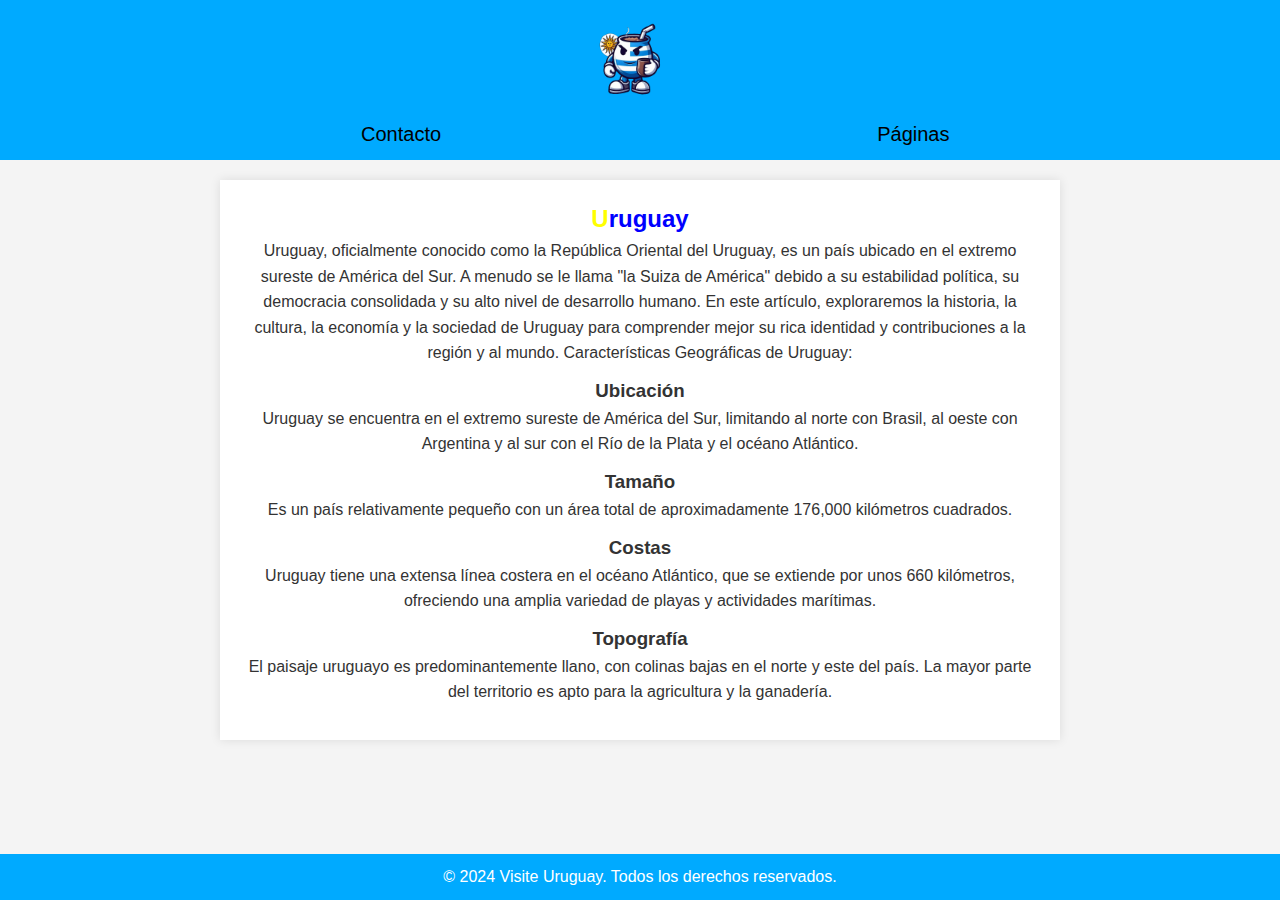
<file: visitaUru/index.html>
<!DOCTYPE html>
<html lang="es">
<head>
    <meta charset="UTF-8">
    <meta name="viewport" content="width=device-width, initial-scale=1.0">
    <title>Visite Uruguay</title>
    <link rel="shortcut icon" href="./assets/Resources/favicon_io/favicon.ico" type="image/x-icon">
    <link rel="stylesheet" href="./assets/CSS/index.css">
</head>
<body>
    <header>
        <a href="" class="logoR"> <img src="./assets/Resources/file.png" alt="Visite Uruguay" class="logo"> </a> 
        <nav>
            <ul class="navi">
                <li> <a href="./assets/Pages/contacto.html"> <img src="./assets/Resources/SolUY.png" alt="Sol" class="SolUy"> Contacto </a> </li>
                <li> <a href="./assets/Pages/pages.html"> <img src="./assets/Resources/SolUY.png" alt="Sol" class="SolUy"> Páginas </a> </li>
            </ul>
        </nav>
    </header>
    <main class="info">
        <article>
            <h2 class="uru"> Uruguay </h2>
            <section>
                <p class="intro"> Uruguay, oficialmente conocido como la República Oriental del Uruguay, es un país ubicado en el extremo 
                    sureste de América del Sur. A menudo se le llama "la Suiza de América" debido a su estabilidad política, su democracia 
                    consolidada y su alto nivel de desarrollo humano. En este artículo, exploraremos la historia, la cultura, la economía y 
                    la sociedad de Uruguay para comprender mejor su rica identidad y contribuciones a la región y al mundo.
                    Características Geográficas de Uruguay: </p>
            </section>
            <h3> Ubicación </h3>
            <section>
                <p class="ubi"> Uruguay se encuentra en el extremo sureste de América del Sur, limitando 
                    al norte con Brasil, al oeste con Argentina y al sur con el Río de la Plata y el océano Atlántico. </p>
            </section>
            <h3> Tamaño </h3>
            <section>
                <p class="size"> Es un país relativamente pequeño con un área total de aproximadamente 176,000 kilómetros cuadrados. </p>
            </section>
            <h3> Costas </h3>
            <section>
                <p class="costas">
                    Uruguay tiene una extensa línea costera en el océano Atlántico, que se 
                    extiende por unos 660 kilómetros, ofreciendo una amplia variedad de playas y actividades marítimas.
                </p>
            </section>
            <h3> Topografía </h3>
            <section>
                <p class="topoG"> El paisaje uruguayo 
                    es predominantemente llano, con colinas bajas en el norte 
                    y este del país. La mayor parte del territorio es apto para la agricultura y la ganadería. </p>
            </section> 
            <h3> Ríos y Clima </h3>
            <section>
                <p class="rioClima"> El río Uruguay forma la frontera occidental con Argentina, mientras que el 
                    Río de la Plata marca la frontera sur con Argentina. 
                    El río Negro y el río Uruguay son importantes para la navegación y la pesca. <br>
                    Uruguay tiene un clima templado con estaciones bien definidas. Los veranos son cálidos y húmedos, mientras que los inviernos son suaves. </p>
            </section>
            <h2> Características Demográficas </h2>
            <h3> Población </h3>
            <section>
                <p class="poblacion"> Según datos previos a 2021, la población 
                    de Uruguay es de aproximadamente 3.5 millones de habitantes.
                </p>
            </section>
            <h3> Densidad Poblacional y Composición Étnica </h3>
            <section>
                <p class="densidad"> Uruguay tiene una densidad 
                    poblacional moderada, con la mayoría de su población 
                    concentrada en áreas urbanas, especialmente en la capital, Montevideo. </p>
                <p class="etnia"> La población uruguaya es en su mayoría de ascendencia europea, 
                    con una influencia significativa de españoles e italianos. 
                    También hay una minoría de descendientes de africanos y una pequeña población indígena. </p>    
            </section>
            <h3> Religión </h3>
            <section>
                <p class="religion"> La religión predominante en Uruguay es el cristianismo, siendo el catolicismo 
                    la religión más practicada, aunque la secularización y la diversidad religiosa han aumentado en las últimas décadas. </p>
            </section>
            <h3> Idioma </h3>
            <section>
                <p class="idioma">
                    El idioma oficial de Uruguay es el español.
                </p>
            </section>
            <h3> Esperanza de vida y Urbanización </h3>
            <section>
                <p class="vidaUrba">
                    Uruguay tiene una esperanza de vida alta, con una atención médica accesible y una calidad de vida adecuada para la mayoría de sus ciudadanos.
                    <br> Más del 90% de la población uruguaya vive en áreas urbanas, lo que refleja su alto nivel de desarrollo y urbanización.
                </p>
            </section>
            <h3> Educación </h3>
            <section>
                <p class="edu">
                    Uruguay tiene un sistema educativo sólido y universal, con altas tasas de alfabetización y acceso a la educación pública.
                </p>
            </section>
            <h3> Economía e Historia </h3>
            <section>
                <p class="ecoHis">
                    La economía de Uruguay está diversificada y se basa en sectores como la agricultura, la ganadería, la industria manufacturera y los servicios. 
                    La distribución de la riqueza es relativamente equitativa en comparación con otros países de América Latina.
                    <br> La Lucha por la Independencia
                    La historia de Uruguay está marcada por una larga lucha por la independencia. 
                    Originalmente habitada por los pueblos indígenas charrúas, fue colonizada por los españoles en el siglo XVII. Durante el siglo XIX, Uruguay se convirtió en un campo de batalla en el conflicto entre Argentina y Brasil. 
                    Finalmente, logró su independencia en 1828, consolidándose como una nación independiente.
                </p>
            </section>
            <h3> El Siglo XX y la Democracia </h3>
            <section>
                <p class="sigloYDemocracia">
                    Uruguay se convirtió en un faro de democracia en América Latina durante el siglo XX. 
                    La Constitución de 1830 estableció un sistema político democrático y una separación de poderes. 
                    A pesar de enfrentar desafíos económicos y políticos, Uruguay mantuvo su compromiso con los valores democráticos.
                </p>
            </section>
            <h3> Cultura </h3>
            <section>
                <p class="cultura">
                    La Identidad Gaucha
                    La cultura uruguaya está profundamente arraigada en sus tradiciones gauchas, que incluyen la música folklórica, la danza 
                    y la gastronomía. El tango, el candombe y el mate son elementos icónicos de la cultura uruguaya. 
                    Además, el carnaval de Montevideo es uno de los eventos más grandes y coloridos de América del Sur.
                </p>
            </section>
            <h3> Arte y Literatura </h3>
            <section>
                <p class="arteYLiteratura">
                    Uruguay ha producido una serie de artistas y escritores destacados. Figuras como Juan Zorrilla de San Martín, Horacio Quiroga y Mario Benedetti han dejado una huella indeleble en la literatura mundial. 
                    En cuanto al arte, el pintor Joaquín Torres García es conocido por su contribución al movimiento constructivista.
                </p>
            </section>
            <h3> Desarrollo y Estabilidad </h3>
            <section>
                <p class="desarrollo">
                    Uruguay ha mantenido un alto nivel de desarrollo humano y estabilidad económica en la región. 
                    Políticas progresistas, como la legalización de la marihuana y el matrimonio igualitario, han contribuido a su imagen progresista a nivel internacional.
                </p>
            </section>
            <h3> Sociedad y Salud </h3>
            <section>
                <p class="sociedadSalud">
                    Uruguay se enorgullece de su sistema educativo gratuito y universal, así como de su sistema de salud accesible para todos los ciudadanos. 
                    Estas políticas han contribuido a la creación de una sociedad más igualitaria y con una alta tasa de alfabetización.
                </p>
            </section>
            <h3> Diversidad y Tolerancia </h3>
            <section>
                <p class="diversidad">
                    Uruguay es conocido por su tolerancia y aceptación de la diversidad. 
                    Ha sido pionero en la legalización del matrimonio igualitario y ha promovido la igualdad de género. 
                    Además, su población es una mezcla de diferentes culturas y etnias.
                </p>
            </section>
            <h3> República </h3>
            <section>
                <p class="republica">
                    La República Oriental del Uruguay es un país pequeño pero vibrante que ha logrado un equilibrio impresionante entre la democracia, la estabilidad económica y la promoción de la igualdad. Su rica cultura, historia y compromiso con los derechos humanos lo convierten en un ejemplo para la región y el mundo. 
                    A pesar de su tamaño, Uruguay ha demostrado que las naciones pueden alcanzar un alto nivel de desarrollo humano y social cuando se basan en principios democráticos y valores progresistas.
                </p>
            </section>
        </article>
    
    </main>
    <footer>
        <p>&copy; 2024 Visite Uruguay. Todos los derechos reservados.</p>
    </footer>
</body>
</html>
</file>
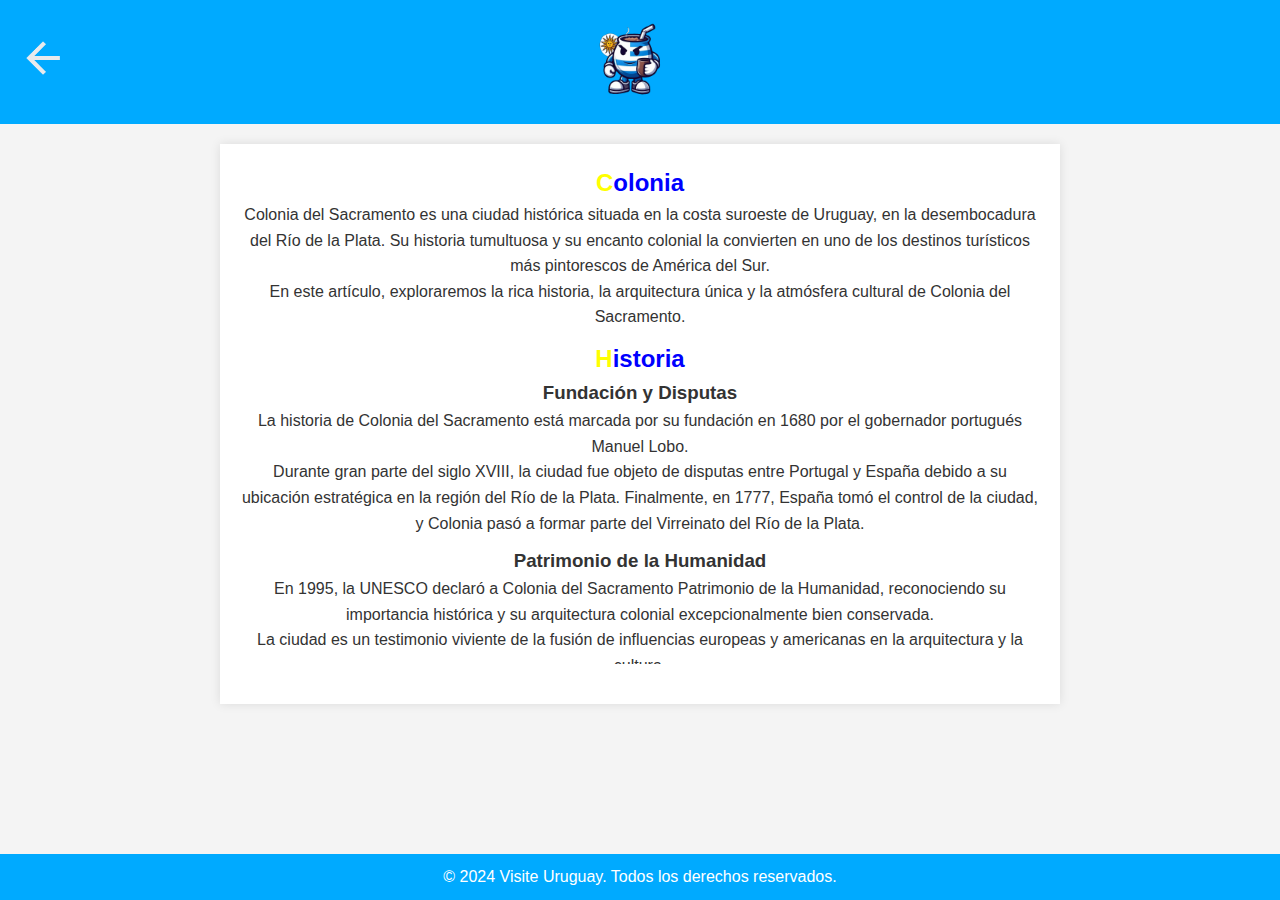
<file: visitaUru/assets/Pages/Colonia.html>
<!DOCTYPE html>
<html lang="en">
<head>
    <meta charset="UTF-8">
    <meta name="viewport" content="width=device-width, initial-scale=1.0">
    <title>Colonia</title>
    <link rel="shortcut icon" href="../Resources/favicon_io/favicon.ico" type="image/x-icon">
    <link rel="stylesheet" href="../CSS/Colonia.css">
</head>
<body>
    <header>
        <div>
            <a href="../Pages/pages.html" class="regresar"> <img src="../Resources/arrow_back_24dp_FILL0_wght400_GRAD0_opsz24.png" alt="Regresar" class="regresarB"> </a>
        </div>
        <a href="../../index.html" class="logoR"> <img src="../Resources/file.png" alt="Visite Uruguay" class="logo"> </a> 
    </header>
    <main>
        <article>
            <h2>Colonia</h2>
            <p class="colonia">
                Colonia del Sacramento es una ciudad histórica situada en la costa suroeste de Uruguay, en la desembocadura del Río de la Plata. Su historia tumultuosa y su encanto colonial la convierten en uno de los destinos turísticos más pintorescos de América del Sur. <br>
                En este artículo, exploraremos la rica historia, la arquitectura única y la atmósfera cultural de Colonia del Sacramento.
            </p>
            <h2>Historia</h2>
            <h3>Fundación y Disputas</h3>
            <section>
                <p class="fundacion">
                    La historia de Colonia del Sacramento está marcada por su fundación en 1680 por el gobernador portugués Manuel Lobo. 
                    <br>Durante gran parte del siglo XVIII, la ciudad fue objeto de disputas entre Portugal y España debido a su ubicación estratégica en la región del Río de la Plata. Finalmente, en 1777, España tomó el control de la ciudad, y Colonia pasó a formar parte del Virreinato del Río de la Plata.
                </p>
            </section>
            <h3>Patrimonio de la Humanidad</h3>
            <section>
                <p class="patrimonio">
                    En 1995, la UNESCO declaró a Colonia del Sacramento Patrimonio de la Humanidad, reconociendo su importancia histórica y su arquitectura colonial excepcionalmente bien conservada. 
                    <br>La ciudad es un testimonio viviente de la fusión de influencias europeas y americanas en la arquitectura y la cultura.
                </p>
            </section>
            <h2>Arquitectura y Cultura</h2>
            <h3>Casco Histórico</h3>
            <section>
                <p class="cascoHistorico">
                    El casco histórico de Colonia es el principal atractivo de la ciudad. Sus calles empedradas, plazas arboladas y edificios coloniales de colores pastel crean una atmósfera encantadora que evoca la época colonial. 
                    <br>Algunos de los puntos destacados incluyen el Faro de Colonia, la Puerta de la Ciudadela y la Plaza Mayor.
                </p>
            </section>
            <h3>Influencias Arquitectónicas</h3>
            <section>
                <p class="influencias">
                    La arquitectura de Colonia refleja la influencia de varias culturas, incluyendo la portuguesa, la española y la africana. 
                    Los edificios coloniales presentan detalles ornamentales, balcones de hierro forjado y fachadas pintadas de colores vivos.
                </p>
            </section>
            <h3>Cultura y Arte</h3>
            <section>
                <p class="culturaArte">
                    Colonia del Sacramento también alberga numerosos museos, galerías de arte y festivales culturales. El Museo Municipal y el Museo Portugués son lugares imperdibles para explorar la historia local. 
                    <br>Además, la ciudad es escenario de eventos artísticos y musicales durante todo el año.
                </p>
            </section>
            <h3>Turismo</h3>
            <section>
                <p class="turismo">
                    Colonia del Sacramento es un destino turístico popular en Uruguay. 
                    <br>Los visitantes pueden disfrutar de actividades como paseos en bicicleta por el casco antiguo, degustaciones de vinos en bodegas cercanas y relajantes días de playa en las playas de la costa.
                </p>
            </section>
            <h3>Colonia como tesoro histórico</h3>
            <section>
                <p class="coloniaT">
                    Colonia del Sacramento es un tesoro histórico en el corazón de Uruguay que cautiva a los visitantes con su belleza colonial y su rica herencia multicultural. Esta ciudad costera es un lugar donde la historia cobra vida a través de sus calles empedradas y edificios bien conservados. 
                    <br>Para aquellos que buscan una experiencia única en América del Sur, Colonia del Sacramento es un destino imperdible que ofrece una inmersión en la historia y la cultura de la región.
                </p>
            </section>
            <iframe width="560" height="315" src="https://www.youtube.com/embed/euHW02ScKSw?si=X_HQiA5Sldjke4rU" title="YouTube video player" frameborder="0" allow="accelerometer; autoplay; clipboard-write; encrypted-media; gyroscope; picture-in-picture; web-share" referrerpolicy="strict-origin-when-cross-origin" allowfullscreen></iframe>
        </article>
    </main>
    <footer>
        <p>&copy; 2024 Visite Uruguay. Todos los derechos reservados.</p>
    </footer>
</body>
</html>
</file>
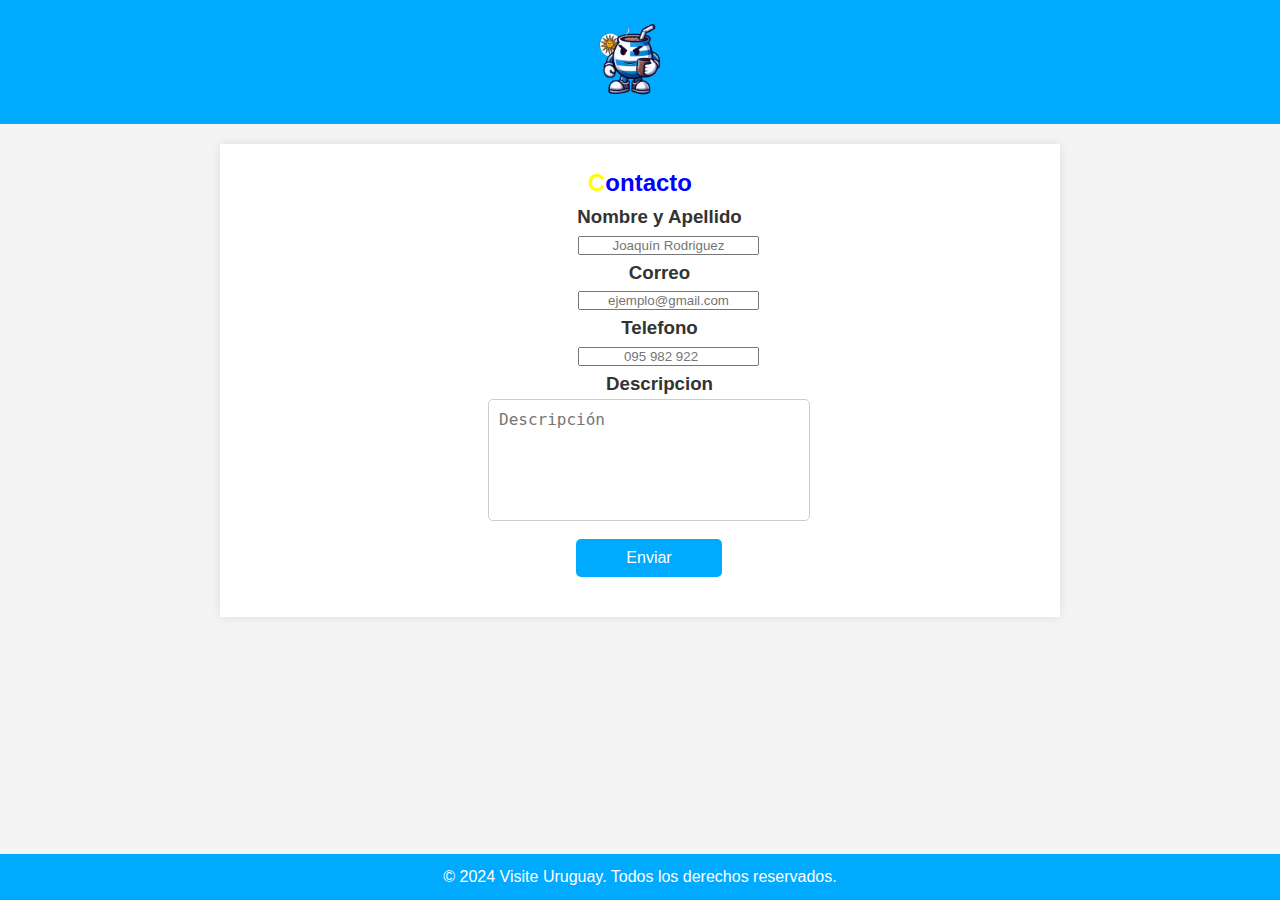
<file: visitaUru/assets/Pages/contacto.html>
<!DOCTYPE html>
<html lang="es">
<head>
    <meta charset="UTF-8">
    <meta name="viewport" content="width=device-width, initial-scale=1.0">
    <title>Contacto</title>
    <link rel="stylesheet" href="../CSS/contacto.css">
    <link rel="shortcut icon" href="../Resources/favicon_io/favicon.ico" type="image/x-icon">
</head>
<body>
    <header>
        <a href="../../index.html" class="logoR"> <img src="../Resources/file.png" alt="Visite Uruguay" class="logo"> </a>
    </header>
    <main>
        <h2>Contacto</h2>
        <article> 
            <form action="">
                <div class="form">
                    <h3>Nombre y Apellido</h3>
                    <input type="text" name="nombre" id="name" placeholder="Joaquín Rodriguez">
                    <h3>Correo</h3>
                    <input type="email" name="Correo" id="email" placeholder="ejemplo@gmail.com"> 
                    <h3>Telefono</h3>
                    <input type="number" name="phone" id="phone" placeholder="095 982 922">
                    <h3>Descripcion</h3>
                </div>
                <div class="descri">
                    <textarea name="Descripcion" id="desc" placeholder="Descripción"></textarea>
                </div>
                <div>
                    <input type="submit" value="Enviar" id="enviar">
                </div>
            </form>
        </article>
    </main>
    <footer>
        <p>&copy; 2024 Visite Uruguay. Todos los derechos reservados.</p>
    </footer>
</body>
</html>
</file>
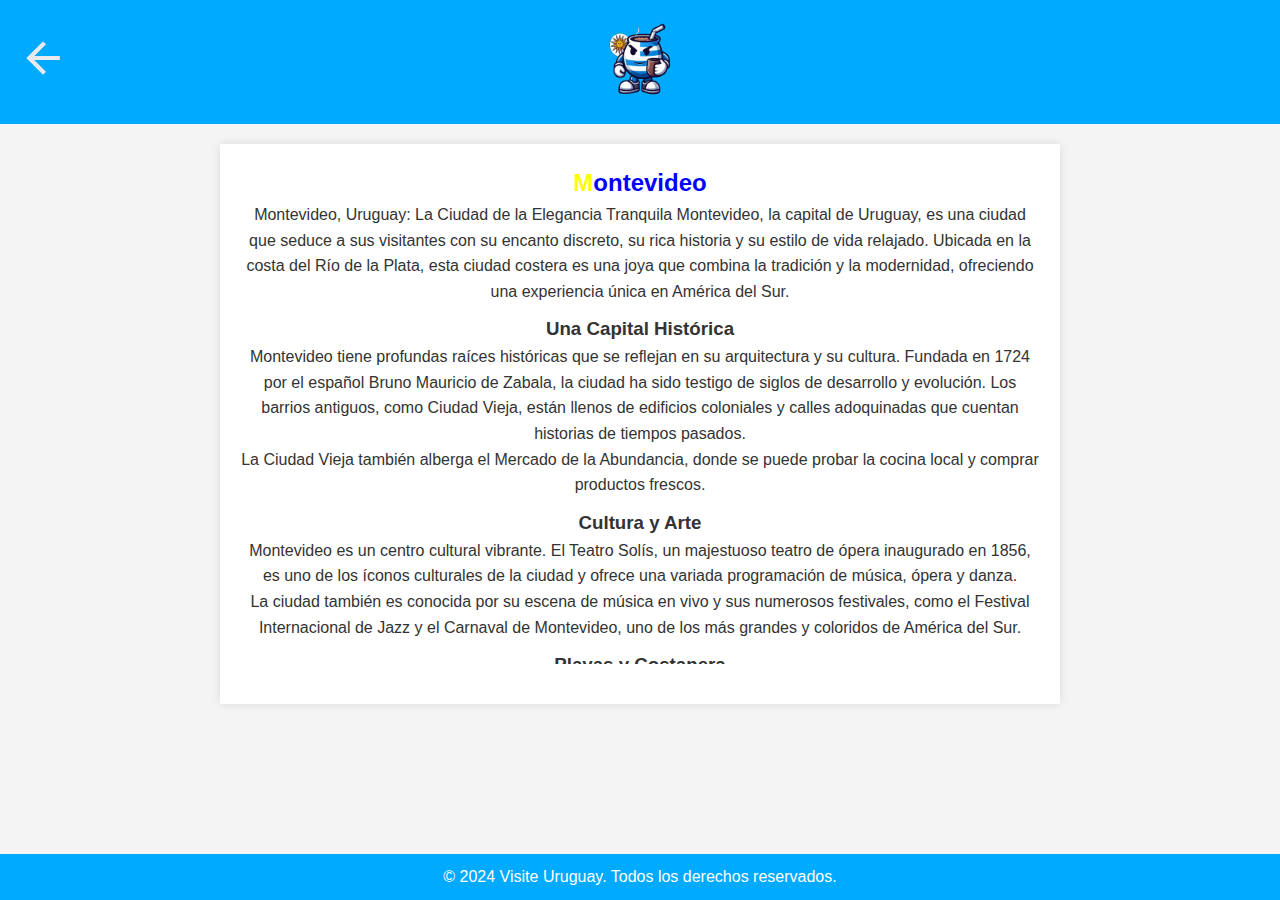
<file: visitaUru/assets/Pages/Montevideo.html>
<!DOCTYPE html>
<html lang="es">
<head>
    <meta charset="UTF-8">
    <meta name="viewport" content="width=device-width, initial-scale=1.0">
    <title>Montevideo</title>
    <link rel="stylesheet" href="../CSS/Mvdeo.css">
    <link rel="shortcut icon" href="../Resources/favicon_io/favicon.ico" type="image/x-icon">
</head>
<body>
    <header>
        <div>
            <a href="../Pages/pages.html" class="regresar"> <img src="../Resources/arrow_back_24dp_FILL0_wght400_GRAD0_opsz24.png" alt="Regresar" class="regresarB"> </a>
        </div>
        <a href="../../index.html" class="logoR"> <img src="../Resources/file.png" alt="Visite Uruguay" class="logo"> </a> 
    </header>
    <main>
        <article>
            <h2 class="mvdeo"> Montevideo </h2>
            <section>
                <p class="mvdeoT"> 
                    Montevideo, Uruguay: La Ciudad de la Elegancia Tranquila
                    Montevideo, la capital de Uruguay, es una ciudad que seduce a sus visitantes con su encanto discreto, su rica historia y su estilo de vida relajado. Ubicada en la costa del 
                    Río de la Plata, esta ciudad costera es una joya que combina la tradición y la modernidad, ofreciendo una experiencia única en América del Sur.
                </p>
            </section>
            <h3> Una Capital Histórica </h3>
            <section>
                <p class="capital">
                    Montevideo tiene profundas raíces históricas que se reflejan en su arquitectura y su cultura. Fundada en 1724 por el español Bruno Mauricio de Zabala, la ciudad ha sido testigo de siglos de desarrollo y evolución. Los barrios antiguos, como Ciudad Vieja, están llenos de edificios coloniales y calles adoquinadas que cuentan historias de tiempos pasados. <br>
                    La Ciudad Vieja también alberga el Mercado de la Abundancia, donde se puede probar la cocina local y comprar productos frescos.
                </p>
            </section>
            <h3> Cultura y Arte </h3>
            <section>
                <p class="culturaArte">
                    Montevideo es un centro cultural vibrante. El Teatro Solís, un majestuoso teatro de ópera inaugurado en 1856, es uno de los íconos culturales de la ciudad y ofrece una variada programación de música, ópera y danza. <br>
                    La ciudad también es conocida por su escena de música en vivo y sus numerosos festivales, como el Festival Internacional de Jazz y el Carnaval de Montevideo, uno de los más grandes y coloridos de América del Sur.
                </p>
            </section>
            <h3> Playas y Costanera </h3>
            <section>
                <p class="playas">
                    La costa de Montevideo es una parte integral de la vida de la ciudad. La Rambla, un paseo marítimo de 13 millas de largo que se extiende a lo largo de la costa, es el lugar perfecto para caminar, correr o simplemente relajarse con vistas al Río de la Plata. <br>
                    Las playas de Montevideo, como Pocitos y Malvín, son populares entre los habitantes locales y visitantes por igual, ofreciendo la oportunidad de disfrutar del sol y el mar.
                </p>
            </section>
            <h3> Gastronomía Uruguaya </h3>
            <section>
                <p class="gastronomia">
                    La gastronomía uruguaya es un punto culminante en Montevideo. La carne es una parte esencial de la dieta, y las parrillas (asadores) ofrecen algunas de las mejores carnes a la parrilla del mundo. No te pierdas la oportunidad de probar un "asado," un festín de carne a la parrilla que es una tradición en Uruguay. <br>
                    Además de la carne, Montevideo ofrece una amplia variedad de restaurantes que sirven platos de cocina internacional y local.
                </p>
            </section>
            <h3> Calidad de Vida y Seguridad </h3>
            <section>
                <p class="calidadSeguridad">
                    Montevideo se enorgullece de ser una de las ciudades más seguras de América Latina. 
                    <br>La calidad de vida es alta, con un sistema de salud accesible, una educación de calidad y una atención al bienestar general de sus ciudadanos. 
                    <br>Esto contribuye a la sensación de tranquilidad y comodidad que caracteriza a la ciudad.
                </p>
            </section>
            <h3> Capital Elegante </h3>
            <section>
                <p class="elegante"> 
                    Montevideo, la capital uruguaya, es una ciudad que combina la elegancia de su historia con la frescura de la modernidad. Su cultura rica y diversa, su gastronomía exquisita y su belleza costera hacen de ella un destino imperdible para quienes buscan una experiencia auténtica en América del Sur. Montevideo te da la bienvenida con su encanto tranquilo y su promesa de descubrimientos inolvidables en cada esquina. Es una ciudad que, una vez que la visitas, se convierte en un lugar al que siempre querrás regresar.
                </p>
            </section>
            <iframe width="560" height="315" src="https://www.youtube.com/embed/QmUq0CUQdGs?si=7wum3JjUaeVwHa0M" title="YouTube video player" frameborder="0" allow="accelerometer; autoplay; clipboard-write; encrypted-media; gyroscope; picture-in-picture; web-share" referrerpolicy="strict-origin-when-cross-origin" allowfullscreen></iframe>
        </article>
    </main>
    <footer>
        <p>&copy; 2024 Visite Uruguay. Todos los derechos reservados.</p>
    </footer>
</body>
</html>
</file>
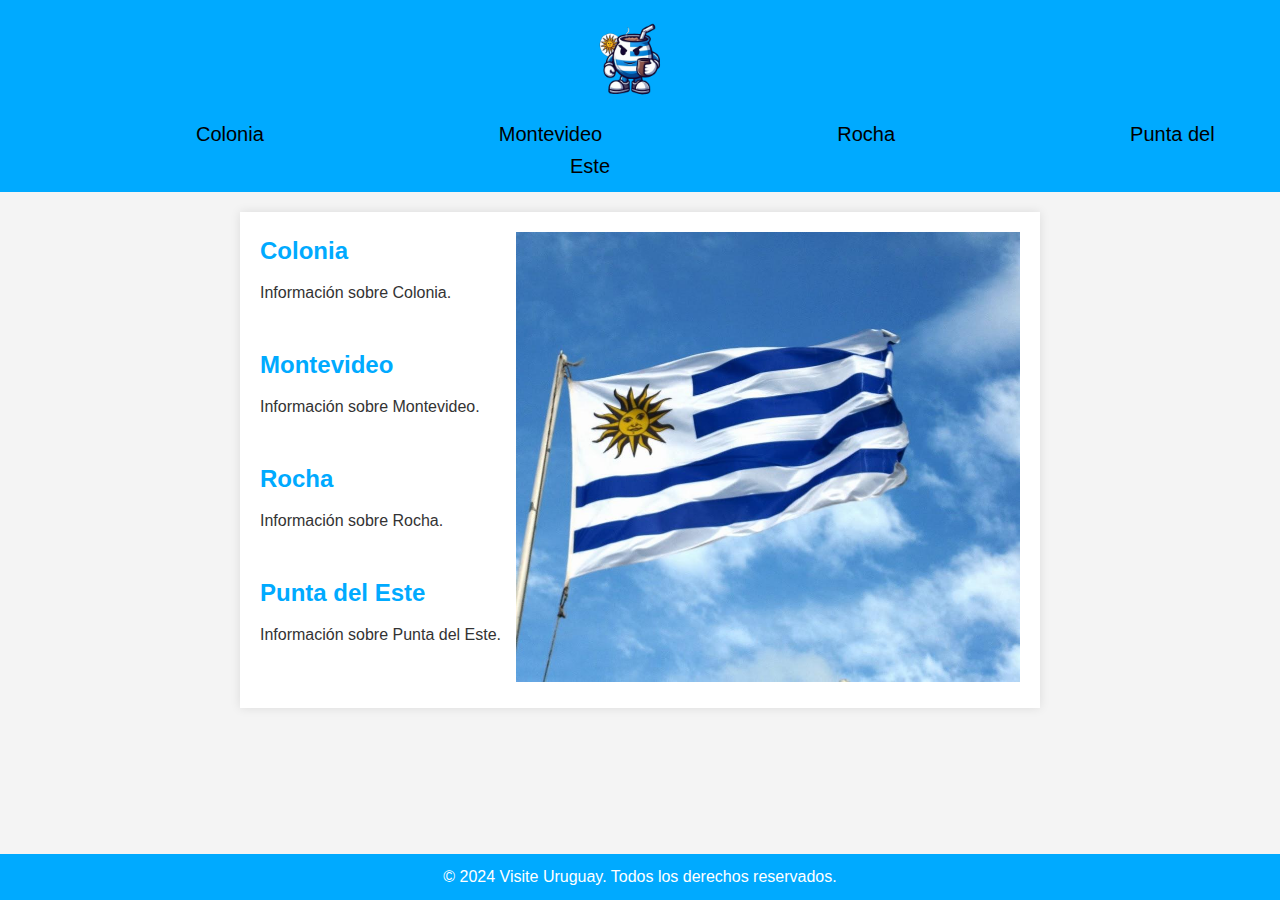
<file: visitaUru/assets/Pages/pages.html>
<!DOCTYPE html>
<html lang="es">
<head>
    <meta charset="UTF-8">
    <meta name="viewport" content="width=device-width, initial-scale=1.0">
    <title>Visite Uruguay</title>
    <link rel="stylesheet" href="../CSS/pages.css">
    <link rel="shortcut icon" href="../Resources/favicon_io/favicon.ico" type="image/x-icon">
</head>
<body>
    <header>
        <a href="../../index.html" class="logoR"> <img src="../Resources/file.png" alt="Visite Uruguay" class="logo"> </a> 
        <nav>
            <ul class="navi">
                <li><a href="../Pages/Colonia.html"> <img src="../Resources/SolUY.png" alt="Sol" class="SolUy"> Colonia</a></li>
                <li><a href="../Pages/Montevideo.html"> <img src="../Resources/SolUY.png" alt="Sol" class="SolUy"> Montevideo</a></li>
                <li><a href="../Pages/Rocha.html"> <img src="../Resources/SolUY.png" alt="Sol" class="SolUy"> Rocha</a></li>
                <li><a href="../Pages/PDEste.html"> <img src="../Resources/SolUY.png" alt="Sol" class="SolUy"> Punta del Este</a></li>
            </ul>
        </nav>
    </header>

    <main>
        <img src="../Resources/Visite Uruguay/Imagen/xxxx.jpg" alt="El Agüila" class="aguila">
        <section id="colonia">
            <h2 class="colonia">Colonia</h2>
            <p>Información sobre Colonia.</p>
        </section>
        <section id="montevideo">
            <h2>Montevideo</h2>
            <p>Información sobre Montevideo.</p>
        </section>
        <section id="rocha">
            <h2>Rocha</h2>
            <p>Información sobre Rocha.</p>
        </section>
        <section id="punta-del-este">
            <h2>Punta del Este</h2>
            <p>Información sobre Punta del Este.</p>
        </section>
        
    </main>

    <footer>
        <p>&copy; 2024 Visite Uruguay. Todos los derechos reservados.</p>
    </footer>
</body>
</html>
</file>
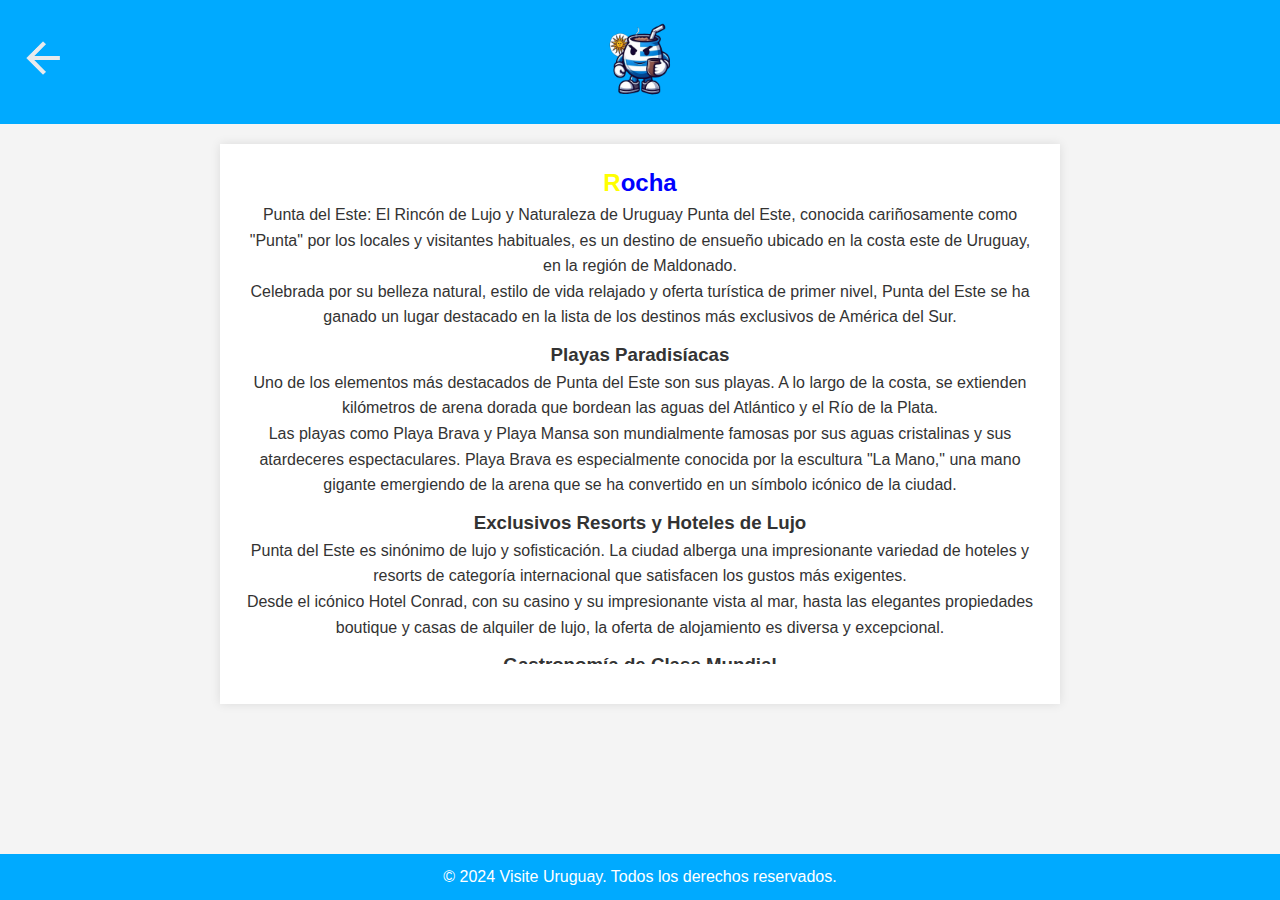
<file: visitaUru/assets/Pages/PDEste.html>
<!DOCTYPE html>
<html lang="es">
<head>
    <meta charset="UTF-8">
    <meta name="viewport" content="width=device-width, initial-scale=1.0">
    <title>Punta del Este</title>
    <link rel="stylesheet" href="../CSS/PDEste.css">
    <link rel="shortcut icon" href="../Resources/favicon_io/favicon.ico" type="image/x-icon">
</head>
<body>
    <header>
        <div>
            <a href="../Pages/pages.html" class="regresar"> <img src="../Resources/arrow_back_24dp_FILL0_wght400_GRAD0_opsz24.png" alt="Regresar" class="regresarB"> </a>
        </div>
        <a href="../../index.html" class="logoR"> <img src="../Resources/file.png" alt="Visite Uruguay" class="logo"> </a> 
    </header>
    <main>
        <article>
            <h2>Rocha</h2>
            <section>
                <p class="rocha">
                    Punta del Este: El Rincón de Lujo y Naturaleza de Uruguay
                    Punta del Este, conocida cariñosamente como "Punta" por los locales y visitantes habituales, es un destino de ensueño ubicado en la costa este de Uruguay, en la región de Maldonado. <br>
                    Celebrada por su belleza natural, estilo de vida relajado y oferta turística de primer nivel, Punta del Este se ha ganado un lugar destacado en la lista de los destinos más exclusivos de América del Sur.
                </p>
            </section>
            <h3>Playas Paradisíacas</h3>
            <section>
                <p class="playas">
                    Uno de los elementos más destacados de Punta del Este son sus playas. A lo largo de la costa, se extienden kilómetros de arena dorada que bordean las aguas del Atlántico y el Río de la Plata. <br>
                    Las playas como Playa Brava y Playa Mansa son mundialmente famosas por sus aguas cristalinas y sus atardeceres espectaculares. Playa Brava es especialmente conocida por la escultura "La Mano," una mano gigante emergiendo de la arena que se ha convertido en un símbolo icónico de la ciudad.
                </p>
            </section>
            <h3>Exclusivos Resorts y Hoteles de Lujo</h3>
            <section>
                <p class="resortsHoteles">
                    Punta del Este es sinónimo de lujo y sofisticación. La ciudad alberga una impresionante variedad de hoteles y resorts de categoría internacional que satisfacen los gustos más exigentes. <br>
                    Desde el icónico Hotel Conrad, con su casino y su impresionante vista al mar, hasta las elegantes propiedades boutique y casas de alquiler de lujo, la oferta de alojamiento es diversa y excepcional.
                </p>
            </section>
            <h3>Gastronomía de Clase Mundial</h3>
            <section>
                <p class="gastronomia">
                    La escena gastronómica de Punta del Este es otra razón para visitar este rincón del paraíso. <br>
                    La ciudad cuenta con una gran cantidad de restaurantes de alta gama donde los chefs locales e internacionales preparan platos de primera calidad. Los amantes de la carne disfrutarán de los asados uruguayos, mientras que los fanáticos de la gastronomía encontrarán opciones que abarcan desde mariscos frescos hasta cocina de autor.
                </p>
            </section>
            <h3>Vida Nocturna y Entretenimiento</h3>
            <section>
                <p class="vidaEntretenimiento">
                    Cuando cae el sol, Punta del Este cobra vida con su animada vida nocturna. <br>
                    Discotecas, bares y clubes ofrecen música en vivo, DJ de renombre y una atmósfera festiva que atrae a visitantes de todas partes. <br>
                    La movida escena de entretenimiento se concentra en lugares como La Barra y el centro de Punta del Este.
                </p>
            </section>
            <h3>Actividades al Aire Libre y Naturaleza</h3>
            <section>
                <p class="actividades">
                    Punta del Este no se trata solo de lujo y vida nocturna; también es un paraíso para los amantes de la naturaleza y las actividades al aire libre. <br>
                    El entorno costero ofrece oportunidades para el surf, el kiteboarding, la pesca, la navegación y la observación de ballenas en la temporada adecuada. <br>
                    Además, los parques y reservas naturales cercanas, como la Laguna Garzón y el Parque Nacional Santa Teresa, son ideales para practicar senderismo y observar la vida silvestre.
                </p>
            </section>
            <h3>Arte y Cultura</h3>
            <section>
                <p class="arte">
                    La ciudad también es hogar de una vibrante escena cultural y artística. <br>
                    Galerías de arte locales exhiben obras de artistas uruguayos e internacionales, y eventos culturales como el Festival Internacional de Jazz y el Festival Internacional de Cine de Punta del Este atraen a amantes de la música y el cine de todo el mundo.
                </p>
            </section>
            <h3>Punta: Un lujo de ciudad</h3>
            <section>
                <p class="lujo">
                    Punta del Este es un destino único que combina el lujo con la belleza natural y una amplia gama de actividades para satisfacer los gustos de todos los viajeros. <br>
                    Ya sea que busques relajarte en la playa, disfrutar de la alta gastronomía, sumergirte en la vida nocturna o explorar la naturaleza circundante, Punta del Este tiene algo para ti. <br>
                    Es un lugar donde el tiempo parece detenerse y donde la belleza natural se combina con la sofisticación moderna, creando una experiencia inolvidable en la costa este de Uruguay.
                </p>
            </section>
            <iframe width="560" height="315" src="https://www.youtube.com/embed/Zl0Y3TJfix4?si=bd35nhRwiP0B_GuD" title="YouTube video player" frameborder="0" allow="accelerometer; autoplay; clipboard-write; encrypted-media; gyroscope; picture-in-picture; web-share" referrerpolicy="strict-origin-when-cross-origin" allowfullscreen></iframe>
        </article>
    </main>
    <footer>
        <p>&copy; 2024 Visite Uruguay. Todos los derechos reservados.</p>
    </footer>
</body>
</html>
</file>
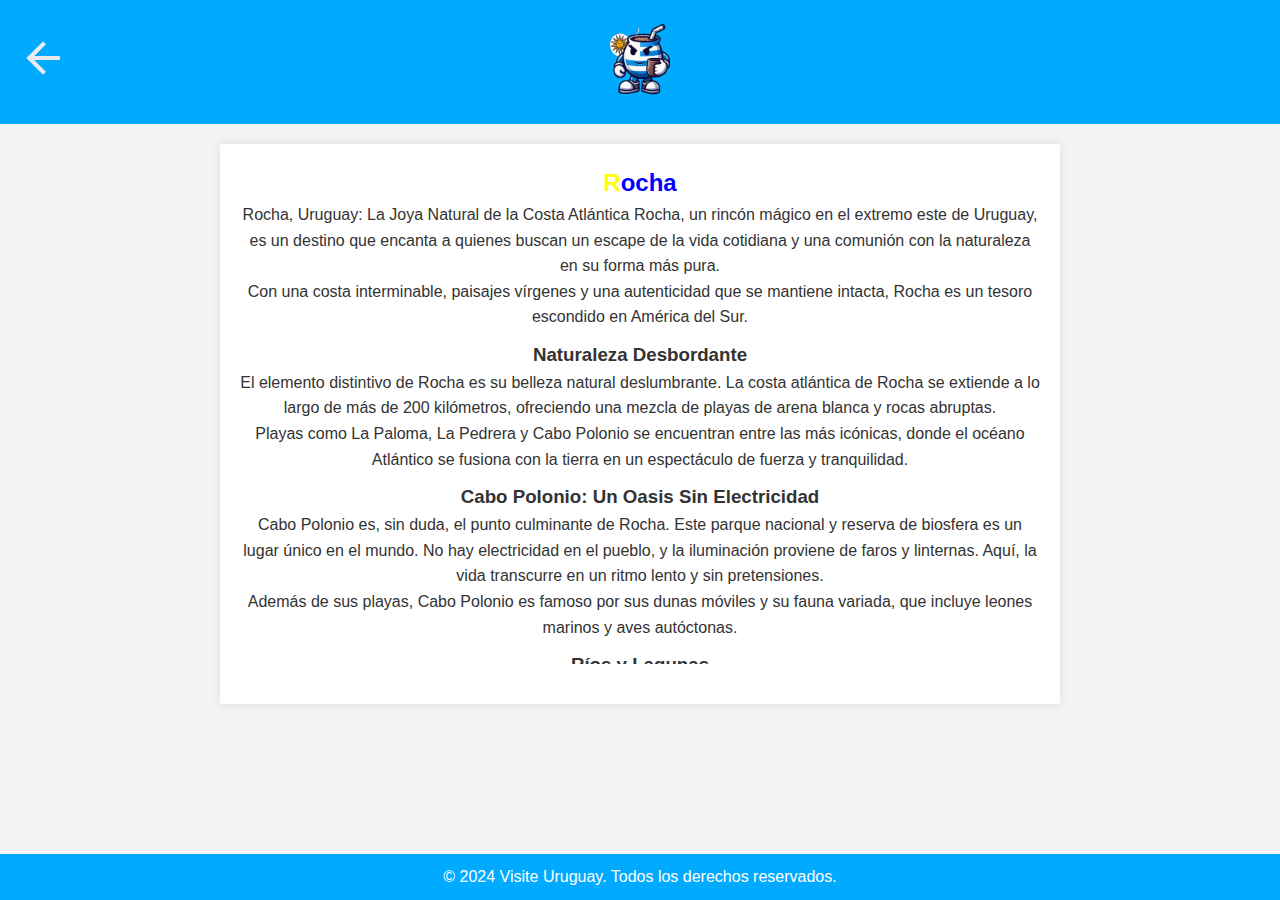
<file: visitaUru/assets/Pages/Rocha.html>
<!DOCTYPE html>
<html lang="en">
<head>
    <meta charset="UTF-8">
    <meta name="viewport" content="width=device-width, initial-scale=1.0">
    <title>Rocha</title>
    <link rel="shortcut icon" href="../Resources/favicon_io/favicon.ico" type="image/x-icon">
    <link rel="stylesheet" href="../CSS/Rocha.css">
</head>
<body>
    <header>
        <div>
            <a href="../Pages/pages.html" class="regresar"> <img src="../Resources/arrow_back_24dp_FILL0_wght400_GRAD0_opsz24.png" alt="Regresar" class="regresarB"> </a>
        </div>
        <a href="../../index.html" class="logoR"> <img src="../Resources/file.png" alt="Visite Uruguay" class="logo"> </a> 
    </header>
    <main>
        <article>
            <h2>Rocha</h2>
            <section>
                <p class="rocha">
                    Rocha, Uruguay: La Joya Natural de la Costa Atlántica
                    Rocha, un rincón mágico en el extremo este de Uruguay, es un destino que encanta a quienes buscan un escape de la vida cotidiana y una comunión con la naturaleza en su forma más pura. 
                    <br>Con una costa interminable, paisajes vírgenes y una autenticidad que se mantiene intacta, Rocha es un tesoro escondido en América del Sur.
                </p>
            </section>
            <h3>Naturaleza Desbordante</h3>
            <section>
                <p class="naturaleza">
                    El elemento distintivo de Rocha es su belleza natural deslumbrante. La costa atlántica de Rocha se extiende a lo largo de más de 200 kilómetros, ofreciendo una mezcla de playas de arena blanca y rocas abruptas. <br>
                    Playas como La Paloma, La Pedrera y Cabo Polonio se encuentran entre las más icónicas, donde el océano Atlántico se fusiona con la tierra en un espectáculo de fuerza y tranquilidad.
                </p>
            </section>
            <h3>Cabo Polonio: Un Oasis Sin Electricidad</h3>
            <section>
                <p class="caboPolonio">
                    Cabo Polonio es, sin duda, el punto culminante de Rocha. Este parque nacional y reserva de biosfera es un lugar único en el mundo. No hay electricidad en el pueblo, y la iluminación proviene de faros y linternas. Aquí, la vida transcurre en un ritmo lento y sin pretensiones. <br>
                    Además de sus playas, Cabo Polonio es famoso por sus dunas móviles y su fauna variada, que incluye leones marinos y aves autóctonas.
                </p>
            </section>
            <h3>Ríos y Lagunas</h3>
            <section>
                <p class="riosLagunas">
                    El interior de Rocha es igualmente impresionante. Los ríos, como el Rocha y el Cebollatí, serpenteando a través de la campiña, brindan oportunidades para practicar kayak, pesca y observación de aves. 
                    <br>Las lagunas, como la Laguna de Rocha y la Laguna Garzón, son refugios de vida silvestre y lugares perfectos para la práctica de deportes acuáticos.
                </p>
            </section>
            <h3>Parques Nacionales y Reservas</h3>
            <section>
                <p class="parques">
                    Rocha alberga varios parques nacionales y reservas naturales, incluido el Parque Nacional de Santa Teresa, un antiguo fuerte portugués convertido en un hermoso parque con playas, bosques y áreas de acampada. 
                    <br>El Parque Nacional de Cabo Polonio y la Reserva de Biosfera Bañados del Este son testimonios de la biodiversidad excepcional de Rocha.
                </p>
            </section>
            <h3>Sencillez y Autenticidad</h3>
            <section>
                <p class="sencillez">
                    A diferencia de otros destinos turísticos, Rocha ha logrado conservar su autenticidad y encanto rústico. <br>
                    Las comunidades locales mantienen un estilo de vida tranquilo y están comprometidas con la sostenibilidad. La gastronomía se basa en pescados frescos y productos locales, ofreciendo una experiencia culinaria única.
                </p>
            </section>
            <h3>Eco-Turismo y Aventura</h3>
            <section>
                <p class="ecoTurismo">
                    Rocha es un paraíso para los amantes del eco-turismo y la aventura. <br>
                    Los visitantes pueden realizar actividades como senderismo, paseos a caballo, surf, buceo y observación de ballenas (en temporada). La proximidad a áreas naturales protegidas garantiza una experiencia en contacto directo con la flora y fauna locales.
                </p>
            </section>
            <h3>Rocha: El corazón de quienes lo visitan</h3>
            <section>
                <p class="rochaA">
                    Rocha, Uruguay, es un lugar que se queda en el corazón de quienes lo visitan. <br>
                    Es un recordatorio de la belleza y la serenidad de la naturaleza, un lugar donde se pueden encontrar playas desiertas, bosques intocados y una vida sencilla que renueva el espíritu. <br>
                    Rocha es un tesoro natural en la costa atlántica que recuerda a todos que, a veces, la verdadera riqueza se encuentra en la belleza simple y la tranquilidad de la naturaleza.
                </p>
            </section>
            <iframe width="560" height="315" src="https://www.youtube.com/embed/8qMkyxd_qWY?si=eN3GCUlS2JoVD6au" title="YouTube video player" frameborder="0" allow="accelerometer; autoplay; clipboard-write; encrypted-media; gyroscope; picture-in-picture; web-share" referrerpolicy="strict-origin-when-cross-origin" allowfullscreen></iframe>
        </article>
    </main>
    <footer>
        <p>&copy; 2024 Visite Uruguay. Todos los derechos reservados.</p>
    </footer>
</body>
</html>
</file>
<file: visitaUru/assets/CSS/index.css>
*{
    margin: 0px;
    padding: 0px;
}
.logo{
    width: 6rem;
    height: 6rem;
}
.logo:hover{
    cursor: url("../Resources/cursor5.png"), auto;
}
header {
    background-color: #00aaff; 
    color: #fff;
    padding: 10px 0;
    text-align: center;
}

header .logoR {
    display: inline-block;
    margin-right: 20px;
}

header nav ul {
    list-style: none;
}

header nav ul li {
    display: inline;
    margin: 0 200px;
}
.SolUy{
    height: 27px;
    width: 25px;
    opacity: 0%;
}
header nav ul li a {
    color: #fff;
    text-decoration: none;
    font-size: 20px;
}
.navi{
    list-style: none;
}
.navi a{
    text-decoration: none;
    color: black;
}
.navi a:hover{
    text-shadow: 1px 1px rgb(247, 247, 247);
    .SolUy{
        opacity: 100%;
    }
    cursor: url("../Resources/cursor5.png"), auto;
}
body{
    background-repeat: no-repeat;
    background-size: cover;
    font-family: Arial, sans-serif;
    background-color: #f4f4f4;
    color: #333;
    line-height: 1.6;
    cursor: url("../Resources/cursor5.png"), auto;
}
p{
    text-align: center;
}
h2{
    text-align: center;
    color: blue;
}
h2::first-letter{
    color: yellow;
}
h3{
    text-align: center;
}
main{
    margin: 20px auto;
    padding: 20px;
    max-width: 800px;
    background-color: #fff;
    box-shadow: 0 0 10px rgba(0,0,0,0.1);
}
main article {
    margin-bottom: 20px;
    max-height: 500px; 
    overflow-y: scroll; 
}
main p {
    margin-bottom: 10px;
}
footer {
    background-color: #00aaff;
    color: #fff;
    text-align: center;
    padding: 10px 0;
    position: fixed;
    width: 100%;
    bottom: 0;
}

footer p {
    margin: 0;
}
@media (max-width: 768px) {
    header nav ul li {
        display: block;
        margin: 5px 0;
    }

    main {
        padding: 10px;
    }

    main article {
        max-height: 200px; 
    }

    main section {
        max-height: 100px; 
    }
}
</file>
<file: visitaUru/assets/CSS/Colonia.css>
*{
    margin: 0px;
    padding: 0px;
    cursor: url("../Resources/cursor5.png"), auto;
}
.logo{
    width: 6rem;
    height: 6rem;
}
.logo:hover{
    cursor: url("../Resources/cursor5.png"), auto;
}
header {
    background-color: #00aaff; 
    color: #fff;
    padding: 10px 0;
    text-align: center;
}

header .logoR {
    display: inline-block;
    margin-right: 20px;
}
.regresar{
    float: left;
}
.regresar:hover{
    animation: crecer 2s infinite ease-in-out;
}
@keyframes crecer {
    0%, 100% {
        transform: scale(1);
    }
    50% {
        transform: scale(1.35);
    }
}
div{
    display: flex;
    position: absolute;
    -ms-transform: translateY(40%);
    transform: translateY(40%);
    margin-left: 2vh;
}
.regresarB{
    width: 50px;
    height: 50px;
}
body{
    background-repeat: no-repeat;
    background-size: cover;
    font-family: Arial, sans-serif;
    background-color: #f4f4f4;
    color: #333;
    line-height: 1.6;
    cursor: url("../Resources/cursor5.png"), auto;
}
p{
    text-align: center;
}
h2{
    text-align: center;
    color: blue;
}
h2::first-letter{
    color: yellow;
}
h3{
    text-align: center;
}
main{
    margin: 20px auto;
    padding: 20px;
    max-width: 800px;
    background-color: #fff;
    box-shadow: 0 0 10px rgba(0,0,0,0.1);
}
main article {
    margin-bottom: 20px;
    max-height: 500px; 
    overflow-y: scroll; 
}
main p {
    margin-bottom: 10px;
}

footer {
    background-color: #00aaff;
    color: #fff;
    text-align: center;
    padding: 10px 0;
    position: fixed;
    width: 100%;
    bottom: 0;
}

footer p {
    margin: 0;
}
iframe{
    margin-left: 140px;
}
@media (max-width: 768px) {
    header nav ul li {
        display: block;
        margin: 5px 0;
    }

    main {
        padding: 10px;
    }

    main article {
        max-height: 200px; 
    }

    main section {
        max-height: 100px; 
    }
}
</file>
<file: visitaUru/assets/CSS/contacto.css>
*{
    margin: 0px;
    padding: 0px;
    cursor: url("../Resources/cursor5.png"), auto;
}
.logo{
    width: 6rem;
    height: 6rem;
}
.logo:hover{
    cursor: url("../Resources/cursor5.png"), auto;
}
header {
    background-color: #00aaff; 
    color: #fff;
    padding: 10px 0;
    text-align: center;
}

header .logoR {
    display: inline-block;
    margin-right: 20px;
}

body{
    background-repeat: no-repeat;
    background-size: cover;
    font-family: Arial, sans-serif;
    background-color: #f4f4f4;
    color: #333;
    line-height: 1.6;
    cursor: url("../Resources/cursor5.png"), auto;
}
p{
    text-align: center;
}
h2{
    text-align: center;
    color: blue;
}
h2::first-letter{
    color: yellow;
}
h3{
    text-align: center;
}
main{
    margin: 20px auto;
    padding: 20px;
    max-width: 800px;
    background-color: #fff;
    box-shadow: 0 0 10px rgba(0,0,0,0.1);
}
main article {
    margin-bottom: 20px;
    max-height: 500px; 
    overflow-y: scroll; 
}
main p {
    margin-bottom: 10px;
}
article{
    display: flex;
    justify-content: center;
    align-items: center;
    position: relative;
}
div{
    position: relative;
    justify-content: center;
    align-items: center;
    display: flex;
}
.form{
    display: inline-block;
    justify-content: center;
    align-items: center;
    position: relative;
    margin-left: 10vh;
}
input{
    text-align: center;
}
#email{
    margin-left: 2vh;
    justify-content: center;
    
}
#phone{
    margin-left: 2vh;
    justify-content: center;
}
#name{
    margin-left: 2vh;
    justify-content: center;
}
textarea {
    margin-left: 2vh;
    width: 300px; /* Establece el ancho del textarea */
    height: 100px; /* Establece la altura del textarea */
    padding: 10px;
    font-size: 16px;
    border: 1px solid #ccc;
    border-radius: 5px;
    resize: none; /* Evita que el usuario cambie el tamaño del textarea */
    overflow-wrap: break-word; /* Asegura que las palabras largas se dividan */
}

textarea:focus {
    outline: none;
    border-color: #00aaff; /* Cambia el color del borde cuando el textarea está enfocado */
}
#enviar {
    margin-top: 2vh;
    margin-left: 2vh;
    background-color: #00aaff;
    color: #fff;
    border: none;
    padding: 10px 20px;
    padding-left: 50px;
    padding-right: 50px;
    font-size: 16px;
    cursor: pointer;
    border-radius: 5px;
    transition: background-color 0.3s ease;
}

#enviar:hover {
    background-color: #008ecc;
}

#enviar:active {
    background-color: #007bb5;
}

#enviar:focus {
    outline: none;
}

footer {
    background-color: #00aaff;
    color: #fff;
    text-align: center;
    padding: 10px 0;
    position: fixed;
    width: 100%;
    bottom: 0;
}

footer p {
    margin: 0;
}
@media (max-width: 768px) {
    header nav ul li {
        display: block;
        margin: 5px 0;
    }

    main {
        padding: 10px;
    }

    main article {
        max-height: 200px; 
    }

    main section {
        max-height: 100px; 
    }
}
</file>
<file: visitaUru/assets/CSS/Mvdeo.css>
*{
    margin: 0px;
    padding: 0px;
    cursor: url("../Resources/cursor5.png"), auto;
}
header {
    background-color: #00aaff; 
    color: #fff;
    padding: 10px 0;
    text-align: center;
}
.regresar{
    float: left;
}
.regresar:hover{
    animation: crecer 2s infinite ease-in-out;
}
@keyframes crecer {
    0%, 100% {
        transform: scale(1);
    }
    50% {
        transform: scale(1.35);
    }
}
div{
    display: flex;
    position: absolute;
    -ms-transform: translateY(40%);
    transform: translateY(40%);
    margin-left: 2vh;
}
.regresarB{
    width: 50px;
    height: 50px;
}
.logo{
    width: 6rem;
    height: 6rem;
}
.logo:hover{
    cursor: url("../Resources/cursor5.png"), auto;
}
body{
    background-repeat: no-repeat;
    background-size: cover;
    font-family: Arial, sans-serif;
    background-color: #f4f4f4;
    color: #333;
    line-height: 1.6;
}
h2{
    text-align: center;
    color: blue;
}
h2::first-letter{
    color: yellow;
}
h3{
    text-align: center;
}
p{
    text-align: center;
}
main{
    margin: 20px auto;
    padding: 20px;
    max-width: 800px;
    background-color: #fff;
    box-shadow: 0 0 10px rgba(0,0,0,0.1);
}
main article {
    margin-bottom: 20px;
    max-height: 500px; 
    overflow-y: scroll; 
}
main p {
    margin-bottom: 10px;
}
footer {
    background-color: #00aaff;
    color: #fff;
    text-align: center;
    padding: 10px 0;
    position: fixed;
    width: 100%;
    bottom: 0;
}

footer p {
    margin: 0;
}
iframe{
    margin-left: 140px;
}
@media (max-width: 768px) {
    header nav ul li {
        display: block;
        margin: 5px 0;
    }

    main {
        padding: 10px;
    }

    main article {
        max-height: 200px; 
    }

    main section {
        max-height: 100px; 
    }
}
</file>
<file: visitaUru/assets/CSS/PDEste.css>
*{
    margin: 0px;
    padding: 0px;
    cursor: url("../Resources/cursor5.png"), auto;
}
header {
    background-color: #00aaff; 
    color: #fff;
    padding: 10px 0;
    text-align: center;
}
.regresar{
    float: left;
}
.regresar:hover{
    animation: crecer 2s infinite ease-in-out;
}
@keyframes crecer {
    0%, 100% {
        transform: scale(1);
    }
    50% {
        transform: scale(1.35);
    }
}
div{
    display: flex;
    position: absolute;
    -ms-transform: translateY(40%);
    transform: translateY(40%);
    margin-left: 2vh;
}
.regresarB{
    width: 50px;
    height: 50px;
}
.logo{
    width: 6rem;
    height: 6rem;
}
.logo:hover{
    cursor: url("../Resources/cursor5.png"), auto;
}


body{
    background-repeat: no-repeat;
    background-size: cover;
    font-family: Arial, sans-serif;
    background-color: #f4f4f4;
    color: #333;
    line-height: 1.6;
}
h2{
    text-align: center;
    color: blue;
}
h2::first-letter{
    color: yellow;
}
h3{
    text-align: center;
}
p{
    text-align: center;
}
main{
    margin: 20px auto;
    padding: 20px;
    max-width: 800px;
    background-color: #fff;
    box-shadow: 0 0 10px rgba(0,0,0,0.1);
}
main article {
    margin-bottom: 20px;
    max-height: 500px; 
    overflow-y: scroll; 
}
main p {
    margin-bottom: 10px;
}
footer {
    background-color: #00aaff;
    color: #fff;
    text-align: center;
    padding: 10px 0;
    position: fixed;
    width: 100%;
    bottom: 0;
}

footer p {
    margin: 0;
}
iframe{
    margin-left: 140px;
}
@media (max-width: 768px) {
    header nav ul li {
        display: block;
        margin: 5px 0;
    }

    main {
        padding: 10px;
    }

    main article {
        max-height: 200px; 
    }

    main section {
        max-height: 100px; 
    }
}
</file>
<file: visitaUru/assets/CSS/Rocha.css>
*{
    margin: 0px;
    padding: 0px;
    cursor: url("../Resources/cursor5.png"), auto;
}
.logo{
    width: 6rem;
    height: 6rem;
}
.logo:hover{
    cursor: url("../Resources/cursor5.png"), auto;
}
header {
    background-color: #00aaff; 
    color: #fff;
    padding: 10px 0;
    text-align: center;
}
.regresar{
    float: left;
}
.regresar:hover{
    animation: crecer 2s infinite ease-in-out;
}
@keyframes crecer {
    0%, 100% {
        transform: scale(1);
    }
    50% {
        transform: scale(1.35);
    }
}
div{
    display: flex;
    position: absolute;
    -ms-transform: translateY(40%);
    transform: translateY(40%);
    margin-left: 2vh;
}
.regresarB{
    width: 50px;
    height: 50px;
}
footer {
    background-color: #00aaff;
    color: #fff;
    text-align: center;
    padding: 10px 0;
    position: fixed;
    width: 100%;
    bottom: 0;
}
body{
    background-repeat: no-repeat;
    background-size: cover;
    font-family: Arial, sans-serif;
    background-color: #f4f4f4;
    color: #333;
    line-height: 1.6;
}
h2{
    text-align: center;
    color: blue;
}
h2::first-letter{
    color: yellow;
}
h3{
    text-align: center;
}
p{
    text-align: center;
}
main{
    margin: 20px auto;
    padding: 20px;
    max-width: 800px;
    background-color: #fff;
    box-shadow: 0 0 10px rgba(0,0,0,0.1);
}
main article {
    margin-bottom: 20px;
    max-height: 500px; 
    overflow-y: scroll; 
}
main p {
    margin-bottom: 10px;
}


footer p {
    margin: 0;
}
iframe{
    margin-left: 140px;
}
@media (max-width: 768px) {
    header nav ul li {
        display: block;
        margin: 5px 0;
    }

    main {
        padding: 10px;
    }

    main article {
        max-height: 200px; 
    }

    main section {
        max-height: 100px; 
    }
}
</file>
<file: visitaUru/assets/CSS/pages.css>
/* Reset de estilos básicos */
* {
    margin: 0;
    padding: 0;
    box-sizing: border-box;
}

body {
    font-family: Arial, sans-serif;
    background-color: #f4f4f4;
    color: #333;
    line-height: 1.6;
    cursor: url("../Resources/cursor5.png"), auto;
}

.logo{
    width: 6rem;
    height: 6rem;
}
.logo:hover{
    cursor: url("../Resources/cursor5.png"), auto;
}
header {
    background-color: #00aaff; 
    color: #fff;
    padding: 10px 0;
    text-align: center;
}

header .logoR {
    display: inline-block;
    margin-right: 20px;
}

header nav ul {
    list-style: none;
}

header nav ul li {
    display: inline;
    margin: 0 100px;
}
.SolUy{
    height: 27px;
    width: 25px;
    opacity: 0%;
}
header nav ul li a {
    color: #fff;
    text-decoration: none;
    font-size: 20px;
}
.navi{
    list-style: none;
}
.navi a{
    text-decoration: none;
    color: black;
}
.navi a:hover{
    text-shadow: 1px 1px rgb(247, 247, 247);
    .SolUy{
        opacity: 100%;
    }
    cursor: url("../Resources/cursor5.png"), auto;
}

main {
    padding: 20px;
    max-width: 800px;
    margin: 20px auto;
    background-color: #fff;
    box-shadow: 0 0 10px rgba(0,0,0,0.1);
}
.aguila{
    height: 450px;
    float: right;
    
}
main section {
    margin-bottom: 40px;
}

main h2 {
    color: #00aaff;
    font-size: 24px;
    margin-bottom: 10px;
}

main p {
    margin-bottom: 20px;
    text-align: justify;
}
footer {
    background-color: #00aaff;
    color: #fff;
    text-align: center;
    padding: 10px 0;
    position: fixed;
    width: 100%;
    bottom: 0;
}

footer p {
    margin: 0;
}


a {
    color: #00aaff;
    text-decoration: none;
}

@media (max-width: 768px) {
    header nav ul li {
        display: block;
        margin: 10px 0;
    }

    main {
        padding: 10px;
    }
}
</file>
